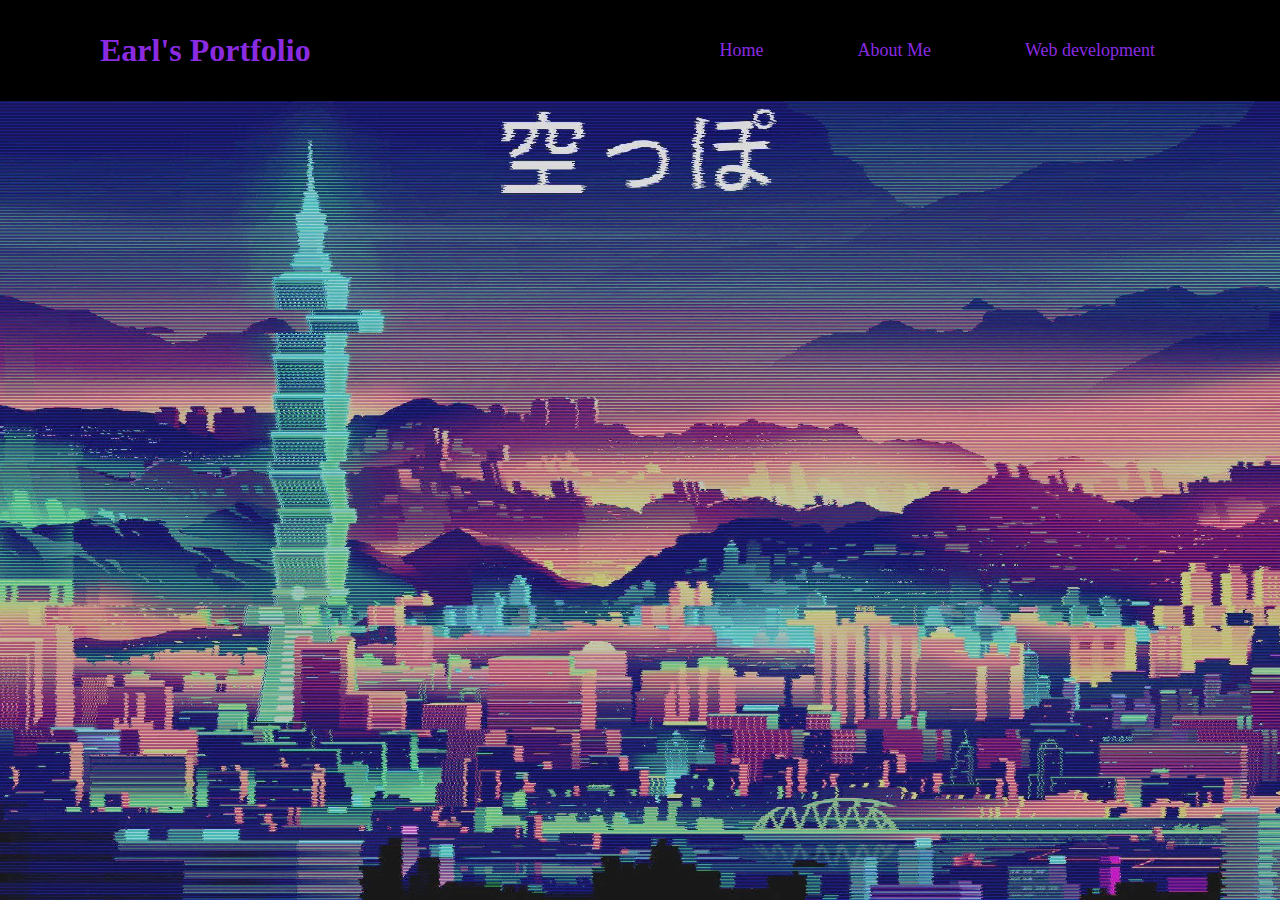
<file: index.html>
<!DOCTYPE html>
<html>
    <head>
        <title>My Portfolio</title>
        <link rel="stylesheet" href="style.css">
    </head>
    <body>
        <header class="header">
        <a href="#" class="logo">Earl's Portfolio</a>

        <div class="navbar">
            <ul>
            <li><a href="index.html">Home</a></li>
            <li><a href="aboutme.html">About Me</a></li>
            <li>
            <a href="#">Web development</a>
            <ul class = "dropdown">
                <li><a href="./Activity/fashion.html">Fashion Blog</a></li>
                <li><a href="./Activity/winefes.html">Wine Festival Schedule</a></li>
                <li><a href="./Activity/DaviesBurger.html">Davies's Burger</a></li>
                <li><a href="./Activity/financiatracker.html">Financial Tracker</a></li>
            </ul>
        </li>
        </ul>
</div>
        </div>
        </header>
    </div>
    </body>
</html>
</file>
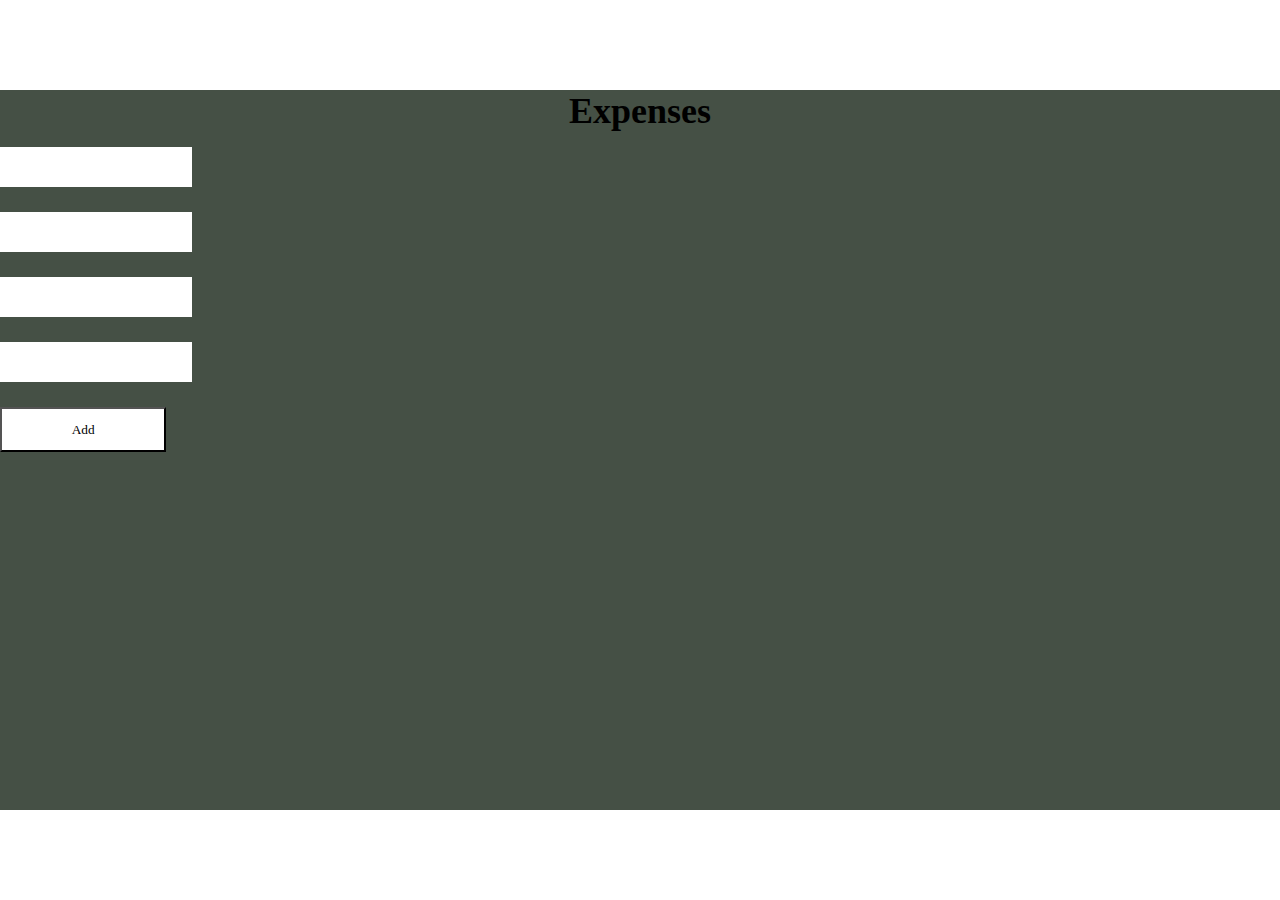
<file: Activity/expenses.html>
<!DOCTYPE html>
<html>
    <head>
        <title>Financial Tracker</title>
        <link rel="stylesheet" href="style.css">
    </head>
    <body>
        
     <div class="wrapper">
        <form action="">
            <h1>Expenses</h1>
            <div class="input-box">
                <input type="text" placeholder="" required>
            </div>
            <div class="input-box">
                <input type="text" placeholder="" required>
            </div>
            <div class="input-box">
                <input type="text" placeholder="" required>
            </div>
            <div class="input-box">
                <input type="text" placeholder="" required>
            </div>
            
            <button type="submit" class="btn">Add</button>
        </form>
     </div>
       </div>
       </div>
    </body>
    </html>
</file>
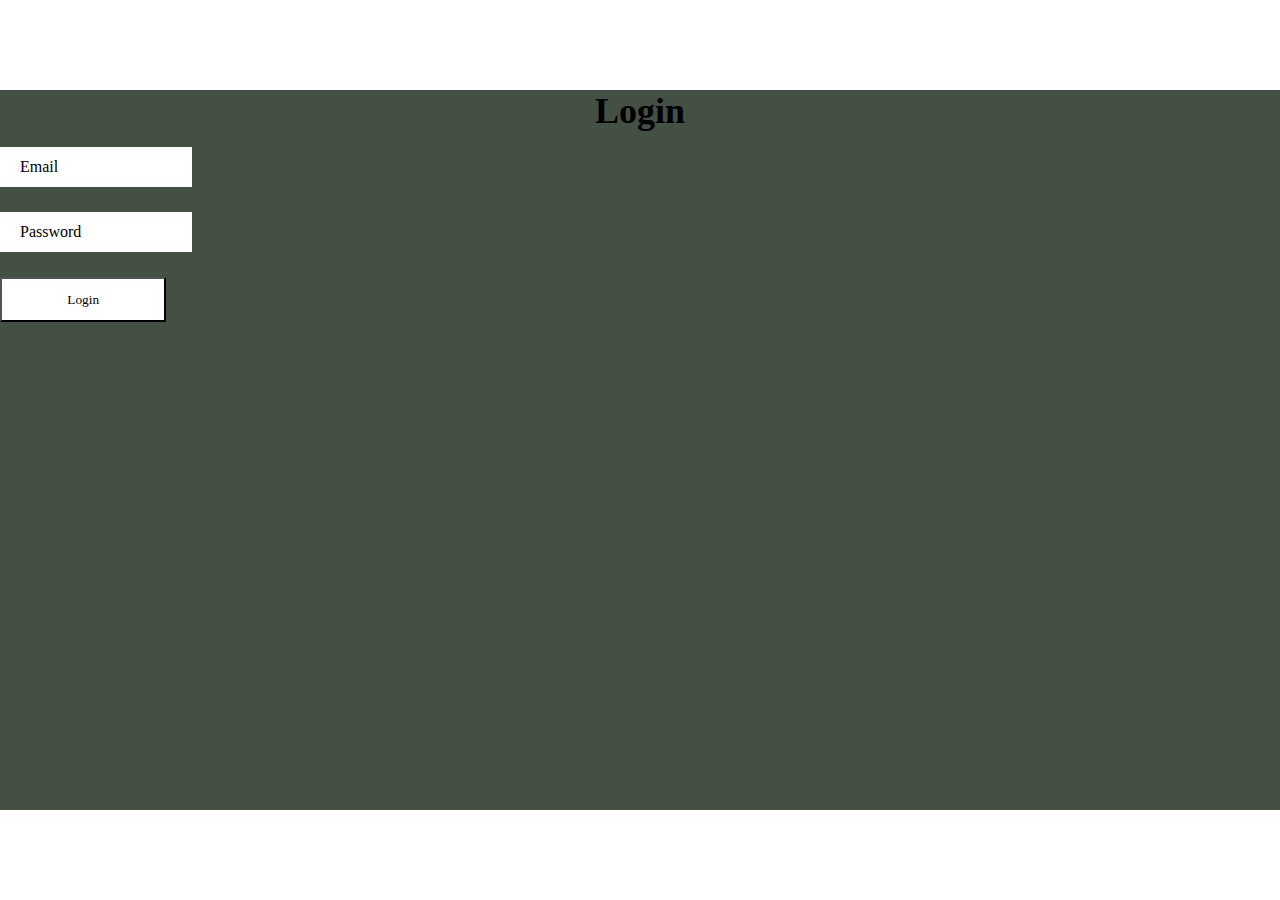
<file: Activity/financiatracker.html>
<!DOCTYPE html>
<html>
    <head>
        <title>Financial Tracker</title>
        <link rel="stylesheet" href="style.css">
    </head>
    <body>
        
     <div class="wrapper">
        <form action="">
            <h1>Login</h1>
            <div class="input-box">
                <input type="text" placeholder="Email" required>
            </div>
            <div class="input-box">
                <input type="password" placeholder="Password" required>
            </div>
            
            <button type="submit" class="btn">Login</button>
        </form>
     </div>
       </div>
       </div>
    </body>
    </html>
</file>
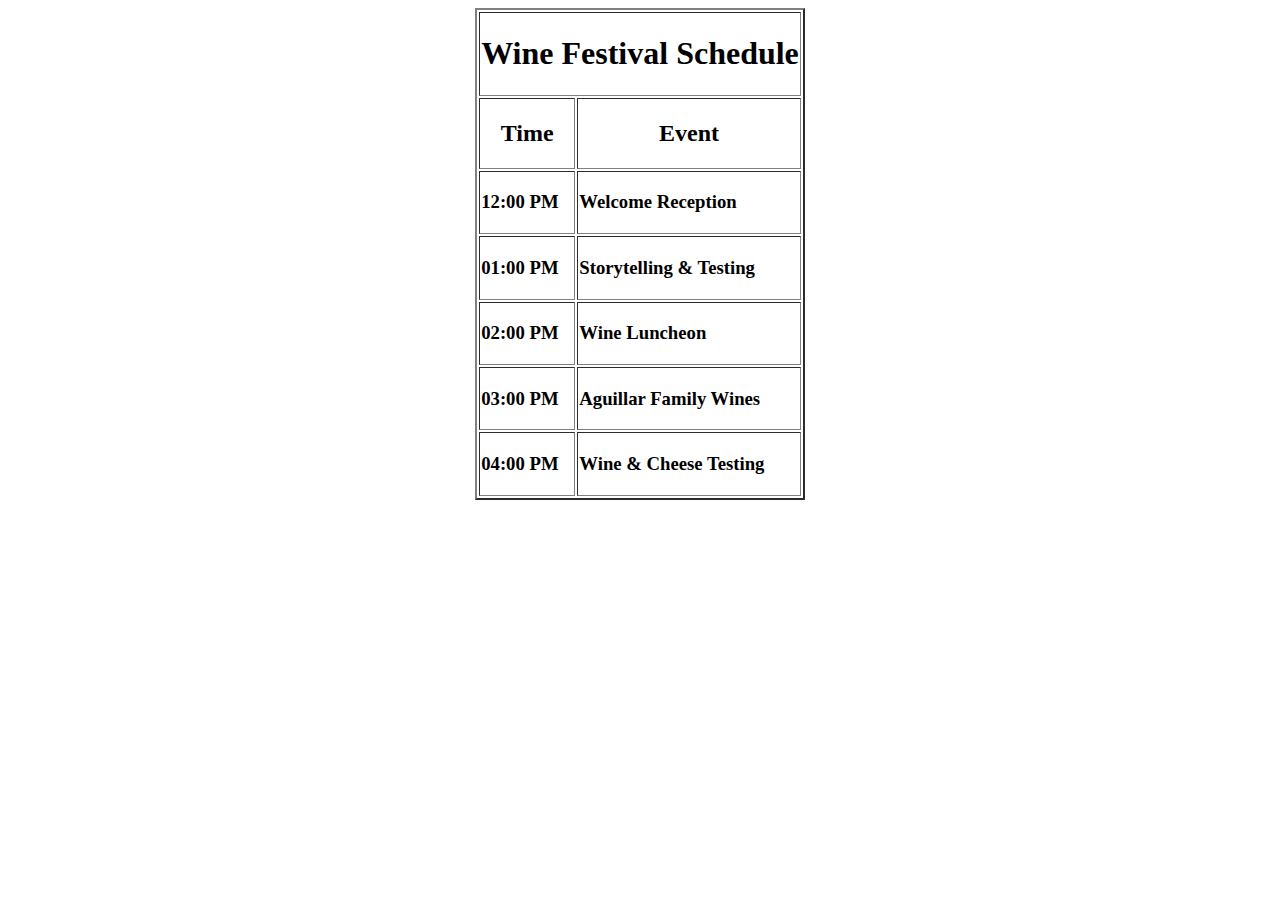
<file: Activity/winefes.html>
<!DOCTYPE html>
<html lang="en">
<head>
    <meta charset="UTF-8">
    <meta name="viewport" content="width=device-width, initial-scale=1.0">
    <title>Document</title>
</head>
<body>
    <center>
    <div class = "container">
        <table border ="2">
            <thead>
                <tr><th colspan="2"><h1>Wine Festival Schedule</h1></th></tr>
                <tr>
                    <th><h2>Time</h2></th>
                    <th><h2>Event</h2></th>
                </tr>
            </thead>
            <tbody>
                <tr>
                    <td class = "left"><h3>12:00 PM</h3></td>
                    <td><h3>Welcome Reception</h3></td>
                </tr>
                <tr>
                    <td class = "left"><h3>01:00 PM</h3></td>
                    <td><h3>Storytelling & Testing</h3></td>
                </tr>
                <tr>
                    <td class = "left"><h3>02:00 PM</h3></td>
                    <td><h3>Wine Luncheon</h3></td>
                </tr>
                <tr>
                    <td class = "left"><h3>03:00 PM</h3></td>
                    <td><h3>Aguillar Family Wines</h3></td>
                </tr>
                <tr>
                    <td class = "left"><h3>04:00 PM</h3></td>
                    <td><h3>Wine &amp Cheese Testing</h3></td>
                </tr>
            </tbody>
        </table>
        
    </div>
</center>
</body>
</html>
</file>
<file: style.css>
*{
    margin: 0;
    padding: 0;
    box-sizing: border-box;
    font-family:'Times New Roman', Times, serif;
}

body{
    min-height: 100vh;
    background: url('background.jpg') no-repeat;
    background-size: cover;
    background-position: center;
}

.header {
    position: fixed;
    top: 0;
    left: 0;
    width: 100%;
    padding: 20px 100px;
    background: black;
    display: flex;
    justify-content: space-between;
    align-items: center;
    z-index: 100;
}

.logo{
    font-size: 32px;
    color: blueviolet;
    text-decoration: none;
    font-weight: 700;
}

.navbar a{
    position: relative;
    font-size: 18px;
    color: blueviolet;
    font-weight: 500;
    text-decoration: none;
    margin-left: 40px;
}

.navbar a::before {
    content: '';
    position: absolute;
    top: 100%;
    left: 0;
    width: 0;
    height: 2px;
    background: #fff;
    transition: .3s;
}

.navbar a:hover::before {
    width: 100%;
}

.header{
    background-color: black;
  }

  ul{
    list-style: none;
  }
  ul li{
    display: inline-block;
    position: relative;
  }
  ul li a{
    display: block;
    padding: 20px 25px;
    text-decoration: none;
    text-align: center;
    color: rgb(255, 255, 255);
  }

  ul li ul.dropdown li{
    display: block;

  }
  ul li ul.dropdown{
     width: 100%;
     position:absolute;
     z-index: 999;
     display: none;
     background: black;
     border-color: black;
     text-align: justify;
  }
  ul li a :hover{
    background: black;
  }
  ul li:hover ul.dropdown{
    display: block;
  }
</file>
<file: Activity/style.css>
*{
    margin: 0;
    padding: 0;
    box-sizing: border-box;
    font-family: 'Times New Roman', Times, serif;
}

body {
    display: flex;
    justify-content: center;
    align-items: center;
    min-height: 100vh;
    background: white;
}

.wrapper {
    width: 1638px;
    height: 720px;
    background: #455045;
}

.wrapper h1{
    font-size: 36px;
    text-align: center;
}

.wrapper .input-box {
    width: 100%;
    height: 50px;
    margin: 15px 0;

}

.input-box input{
    width: 15%;
    height: 80%;
    background: white;
    border: none;
    outline: none;
    font-size: 16px;
    color: black;
    padding: 20px 45px 20px 20px;
}

.input-box input::placeholder {
    color: black;
}

.input-box i {
    position: absolute;
    right: 20px;
    top: 50%;
    transform: translateY(-50%);
    font-size: 20px;
}

.wrapper .btn {
    width: 13%;
    height: 45px;
    background: white;
}
</file>
